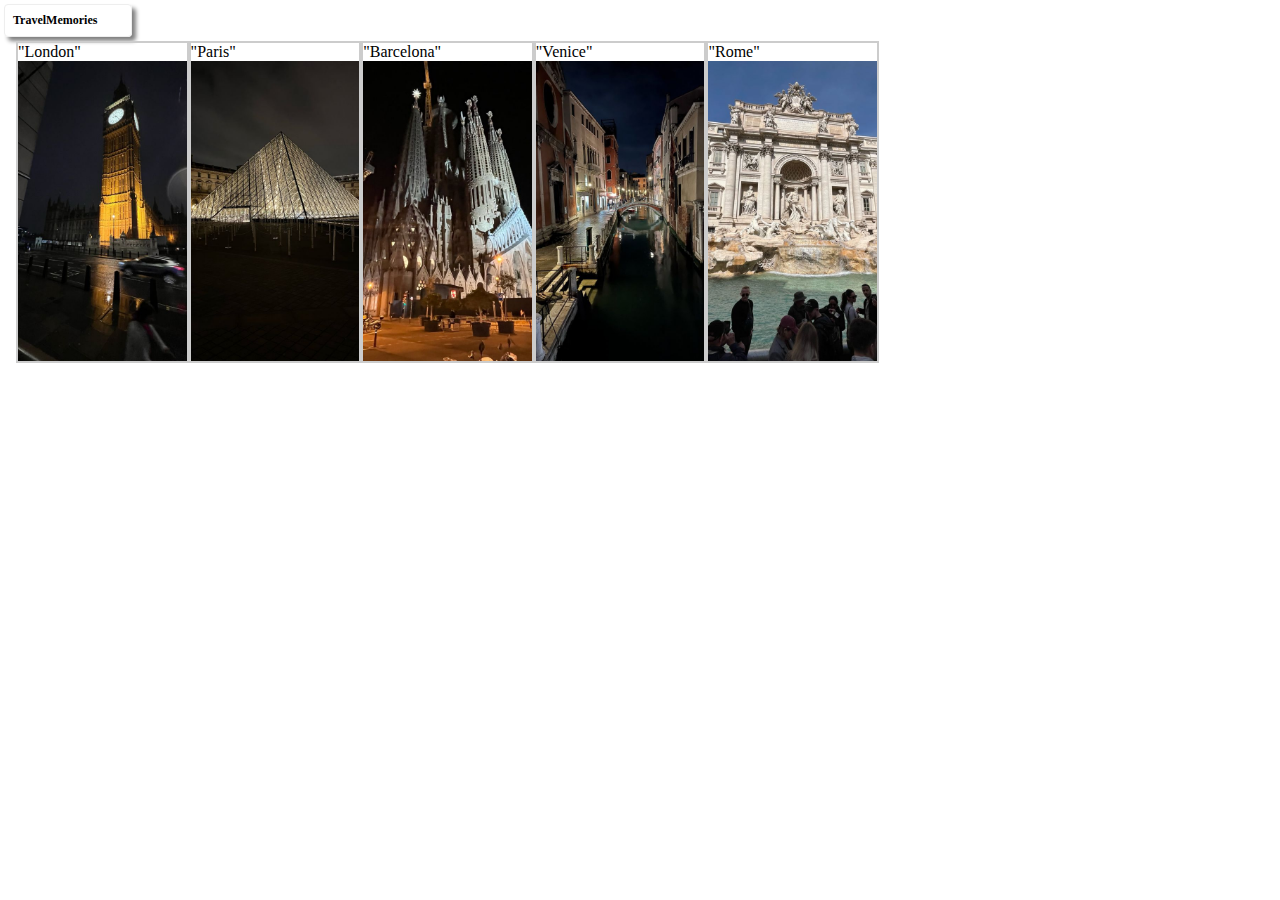
<file: index.html>
<!DOCTYPE html>
<html lang="ja">
<head>
  <meta charset="UTF-8">
  <meta name="viewport" content="width=device-width, initial-scale=1.0">
  <title>Europe Trip</title>
  <link rel="stylesheet" href="style.css">
</head>
<body>
    <header>
      <h1>TravelMemories</h1>
    </header>

    <main>
      <section>
        <a href="london.html">
          <h2>"London"</h2>
          <img src="pic in london.jpg" alt="pics in London">
        </a>
      </section>
      <section>
        <h2>"Paris"</h2>
        <img src="pic in paris .jpg" alt="pics in France">
      </section>
      <section>
        <h2>"Barcelona"</h2>
        <img src="pic in barcelona .jpg" alt="pics in Spain">
      </section>
      <section>
        <h2>"Venice"</h2>
        <img src="pic in venis .jpg" alt="pics in Venice">
      </section>
      <section>
        <h2>"Rome"</h2>
        <img src="pic in rome .jpg" alt="pics in Rome">
      </section>
    </main>
    
  
</body>
</html>
</file>
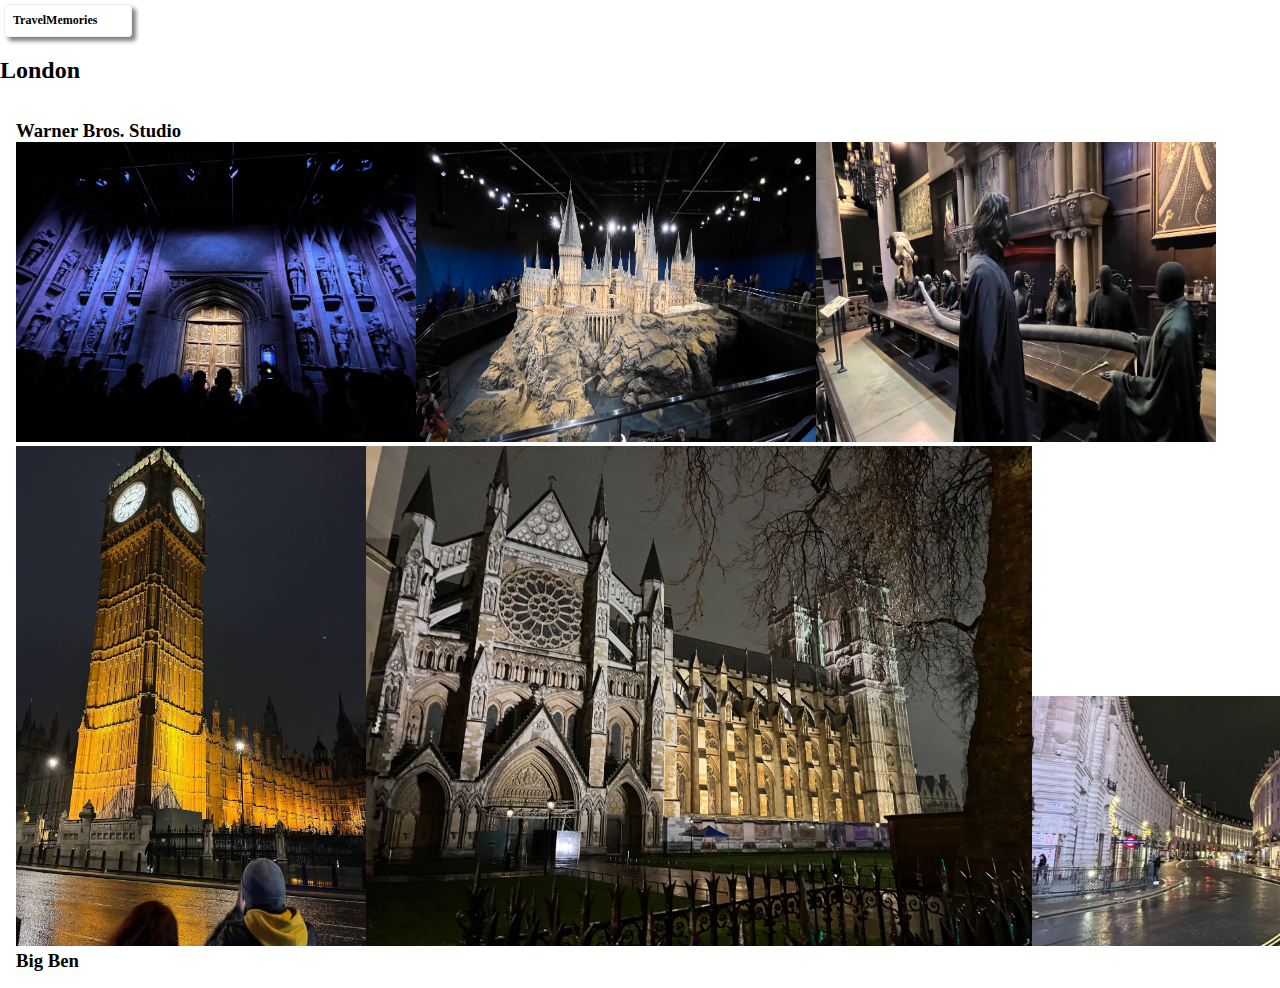
<file: london.html>
<!DOCTYPE html>
<html lang="ja">

<head>
  <meta charset="UTF-8">
  <meta name="viewport" content="width=device-width, initial-scale=1.0">
  <title>Europe Trip</title>
  <link rel="stylesheet" href="style.css">
</head>

<body>
  <header>
    <a href="index.html">
      <h1>TravelMemories</h1>
    </a>
  </header>

  <h2>London</h2>
  <section class="eachpage">
    <div>
      <h3>Warner Bros. Studio</h3>
      <img src="london harry1.jpg" class="picA"><img src="london harry 2.jpg" class="picB"><img src="london harry.jpg" class="picC">
    </div>

    <div class="container">
      <div>
        <img src="london bigben .jpg" class="picD">
        <h3>Big Ben</h3>
      </div>

      <div class="EF">
        <div class="E">
          <img src="london pic.jpg" class="picE">
          <img src="london night view.jpg" class="picEE">
        </div>
        
        <img src="london view.jpg" class="picF">
      </div>
      
    </div>
   
    

  </section>

</body>

</html>
</file>
<file: style.css>
@charset "utf-8";

body {
  margin: 0;
}


main {
  padding: 0 16px;
  display: flex;
}

main section {
  border: 2px solid #ccc;
}

main section:hover {
  opacity: .8;
}

a {
  text-decoration: none;
  color: inherit;
}

header h1 {
  box-shadow: 4px 4px 4px gray;
  border: 1px solid #eee;
  border-radius: 4px;
  margin: 4px;
  width: 110px;
  font-size: 12px;
}

a:hover {
  opacity: .8;
}

main section img {
  height: 300px;
  width: auto;
  vertical-align: bottom;
}

h1 {
  margin: 0;
  padding: 8px;
  font-size: 20px;
}

main section h2 {
  margin: 0;
  font-weight: normal;
  font-size: 16px;
}


/*   London Page   */

.eachpage {
  padding: 16px;
}

/* .picA {
  height: 300px;
  width: auto;
} */

.eachpage div {
  object-fit: cover;
}

h3 {
  margin: 0;
}

.picA {
  height: 300px;
  width: 400px;
}

.picB {
  height: 300px;
  width: 400px;
}

.picC {
  height: 300px;
  width: 400px;
}

.container {
  display: flex;
  width: 1200px;
}

.picD {
  width: 350px;
  height: 500px;
  object-fit: cover;
}

.EF {
  display: flex;
  height: 500px;
}

.E {
  display: flex;
}

/* .picE {
  height: 250px;
  width: auto;
} */

.picEE {
  height: 250px;
  width: 400px;
  object-fit: cover;
  margin-top: auto;
}

.picF {
  height: 250px;
  width: 449px;
  object-fit: cover;
  margin-top: auto;
}
</file>
